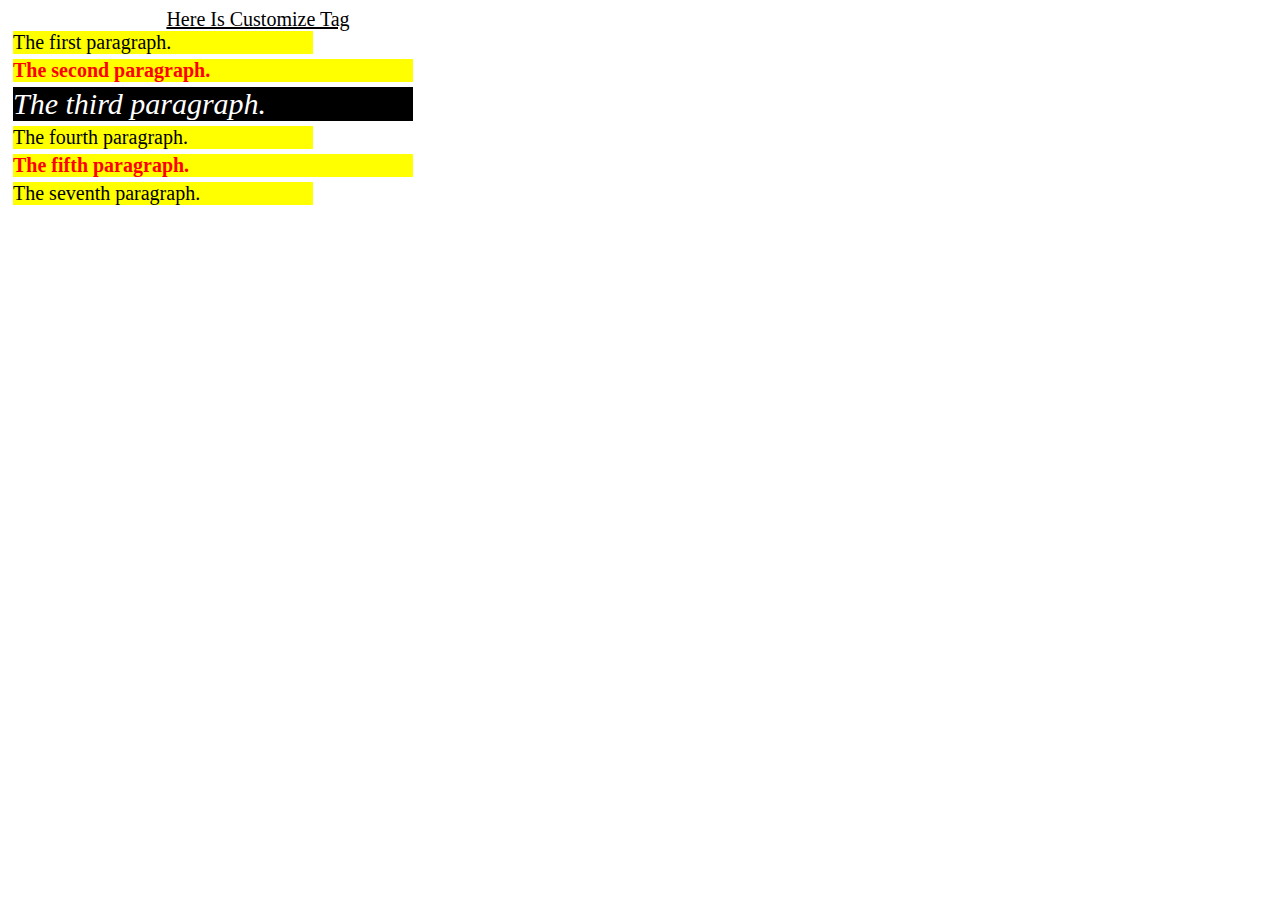
<file: Ex2-week5.html>
<!doctype html>
<html>
<head>
<meta charset="utf-8">
<title>The priority of selectors</title>
<style type="text/css">
*  {font: 20px "Comic Sans MS" ;} 
MyCustomizeTag  {
    display :block;
    text-align: center; 
    text-transform: capitalize;
    text-decoration: underline;
    width:  500px;
}
div {
    background-color: yellow;
    margin: 0px 0px 5px 5px;
    width: 300px;
}
.GroupFormat {
    font-weight: bold;
    color: #f00;
    width: 400px;
}
#TheHighestPriority  {
    background-color: #000;
    font-weight: none;
    font: italic 30px "Times New Roman";
    color: #fff;
}
</style>
</head>
<body>
    <MyCustomizeTag>Here is customize tag</MyCustomizeTag>
    <div>The first paragraph.</div>
    <div class="GroupFormat">The second paragraph.</div>
    <div class="GroupFormat" id="TheHighestPriority">
        The third paragraph.
    </div>
    <div>The fourth paragraph.</div>
    <div class="GroupFormat">The fifth paragraph.</div>
    <div>The seventh paragraph.</div>
</body>
</html>
</file>
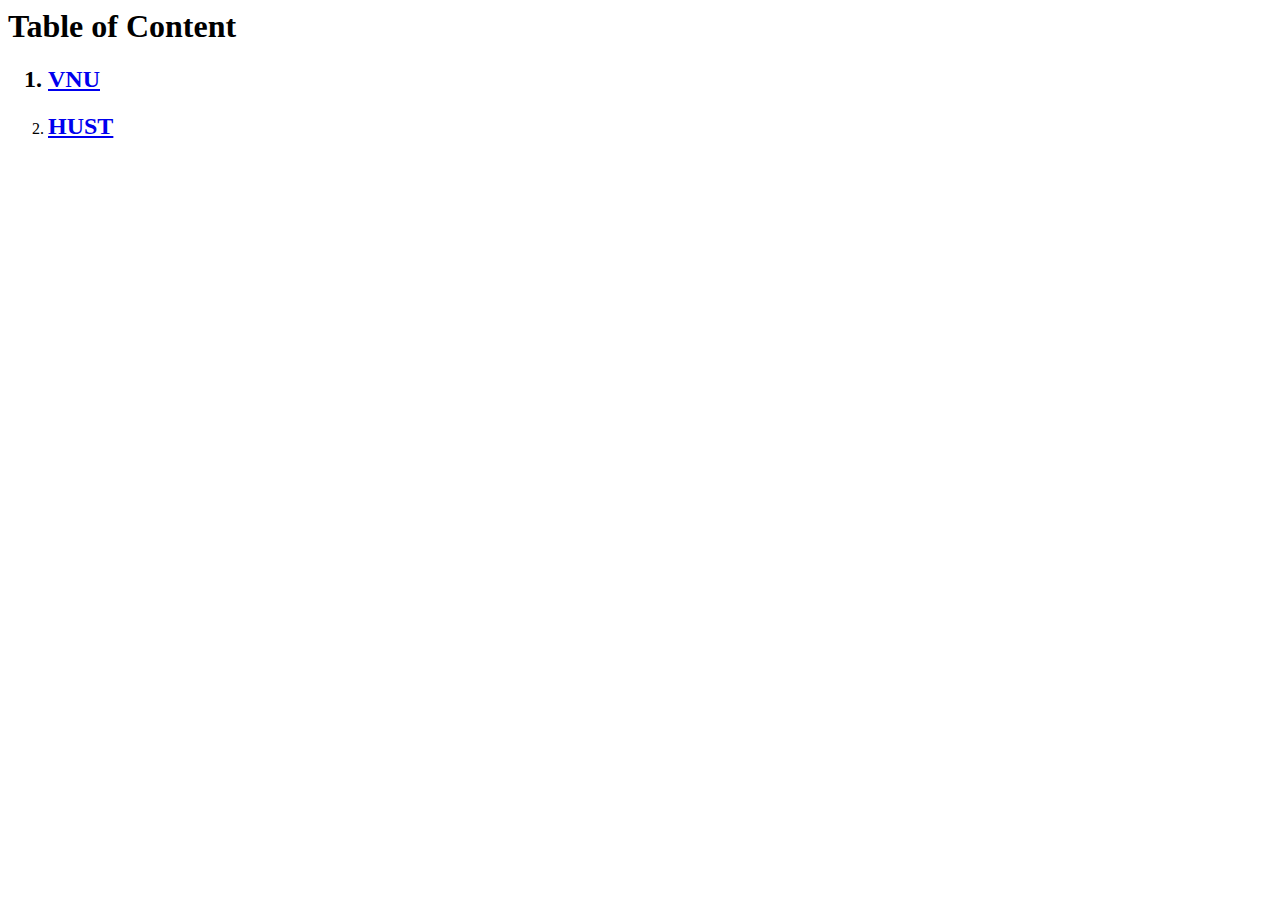
<file: Week4.html>
</head>
<body>
     <h1>Table of Content</h1>
     <ol>
        <h2><li><a href="https://vnu.edu.vn">VNU</a></li></h2>
        <li><h2><a href="https://www.hust.edu.vn">HUST</a></h2></li>
     <ol>
</body>
</html>
</file>
